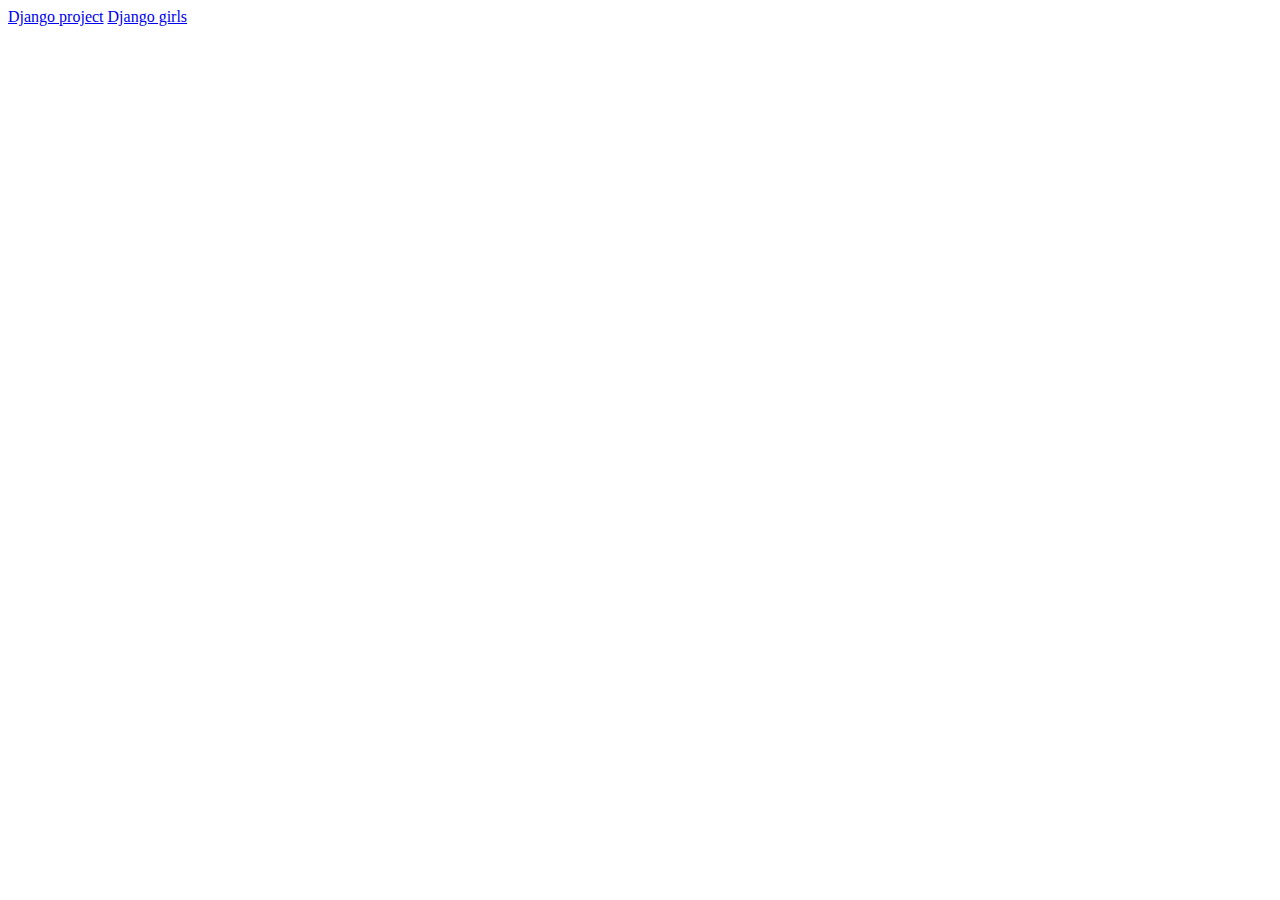
<file: app/templates/sobre.html>
<!DOCTYPE html>
<html lang="en">
<head>
    <meta charset="UTF-8">
    <meta name="viewport" content="width=device-width, initial-scale=1.0">
    <meta http-equiv="X-UA-Compatible" content="ie=edge">
    <title>DJANGO</title>
</head>
<body>
    <nav>
        <a href="https://www.djangoproject.com/">Django project</a>
        <a href="https://djangogirls.org/">Django girls</a>
    </nav>
</body>
</html>
</file>
